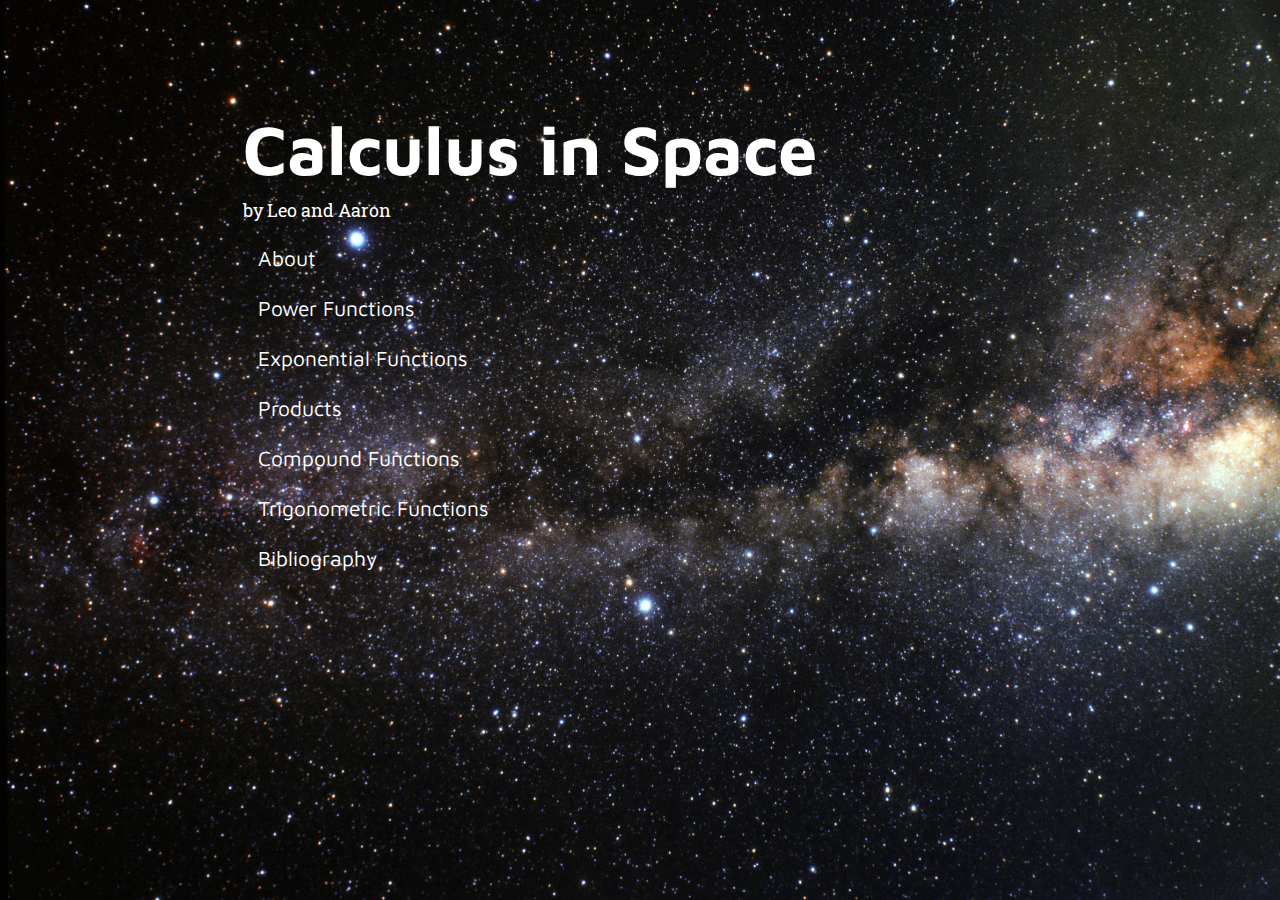
<file: index.html>
<html>
	<head>
		<title>Caluclus in Space</title>
		<link rel="stylesheet" href="bower_components/bootstrap/dist/css/bootstrap.min.css">
		<link href='https://fonts.googleapis.com/css?family=Maven+Pro:400,500,700' rel='stylesheet' type='text/css'>
		<link href='https://fonts.googleapis.com/css?family=Roboto+Slab:400,700,300' rel='stylesheet' type='text/css'>
		<link rel="stylesheet" href="main.css">
		<script src="bower_components/jquery/dist/jquery.min.js"></script>
		<script type="text/x-mathjax-config">
  MathJax.Hub.Config({tex2jax: {inlineMath: [['$','$'], ['\\(','\\)']]}});
</script>
		<script type="text/javascript" async
  src="https://cdn.mathjax.org/mathjax/latest/MathJax.js?config=TeX-MML-AM_CHTML">
</script>
	</head>
	<body>
		<div class="container-fluid">
			<div class="header row">
				<div class="spacegray-box col-md-8 col-md-offset-2">
					<h1 class="header-title">Calculus in Space</h1><p>by Leo and Aaron</p>
					<ul class="nav">
						<li><div class="slide"></div><a href="about.html">About</a></li>
						<li><div class="slide"></div><a href="power_functions.html">Power Functions</a></li>
						<li><div class="slide"></div><a href="exponential_func.html">Exponential Functions</a></li>
						<li><div class="slide"></div><a href="product_functions.html">Products</a></li>
						<li><div class="slide"></div><a href="compound_functions.html">Compound Functions</a></li>
						<li><div class="slide"></div><a href="trig_funcs.html">Trigonometric Functions</a></li>
						<li><a href="bib.html">Bibliography</a></li>
					</ul>
				</div>
			</div>
		</div>
	</body>
</html>
</file>
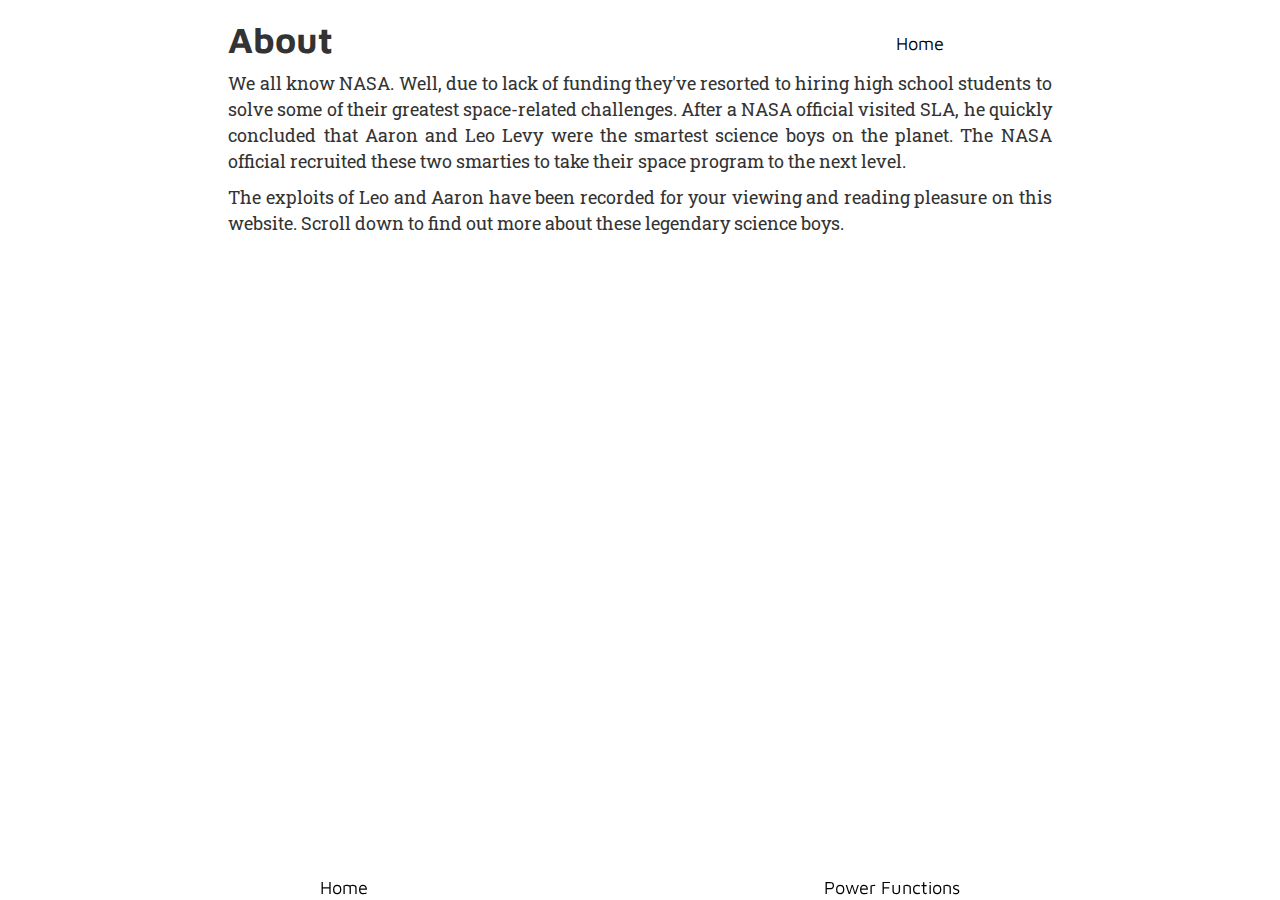
<file: about.html>
<html>
	<head>
		<title>About</title>
		<link rel="stylesheet" href="bower_components/bootstrap/dist/css/bootstrap.min.css">
		<link href='https://fonts.googleapis.com/css?family=Maven+Pro:400,500,700' rel='stylesheet' type='text/css'>
		<link href='https://fonts.googleapis.com/css?family=Roboto+Slab:400,700,300' rel='stylesheet' type='text/css'>
		<script type="text/x-mathjax-config">
  		MathJax.Hub.Config({tex2jax: {inlineMath: [['$','$'], ['\\(','\\)']]}});
		</script>
		<script type="text/javascript" async
  src="https://cdn.mathjax.org/mathjax/latest/MathJax.js?config=TeX-MML-AM_CHTML">
</script>
		<link rel="stylesheet" href="main.css">
	</head>
	<body>
		<div class="container-fluid">
			<a href="index.html" class="homelink">Home</a>
			<div class="row">
				<div class="col-md-8 col-md-offset-2">
					<h1>About</h1>
					<p>
						We all know NASA. Well, due to lack of funding they've resorted to hiring 
						high school students to solve some of their greatest space-related challenges. After a NASA official visited SLA, he quickly concluded that Aaron and Leo Levy were the smartest science boys on the planet. The NASA official recruited these two smarties to take their space program to the next level.
					</p>
					<p>
						The exploits of Leo and Aaron have been recorded for your viewing and reading pleasure on this website. Scroll down to find out more about these legendary science boys. 
					</p>
				</div>
			</div>			
		</div>
		<div class="footer-container">
			<div class="footer" style="position:fixed; bottom: 0; left: 25%;">
				<a class="left" href="index.html">Home</a><a class="right" href="power_functions.html">Power Functions</a>
			</div>
		</div>
	</body>
</html>
</file>
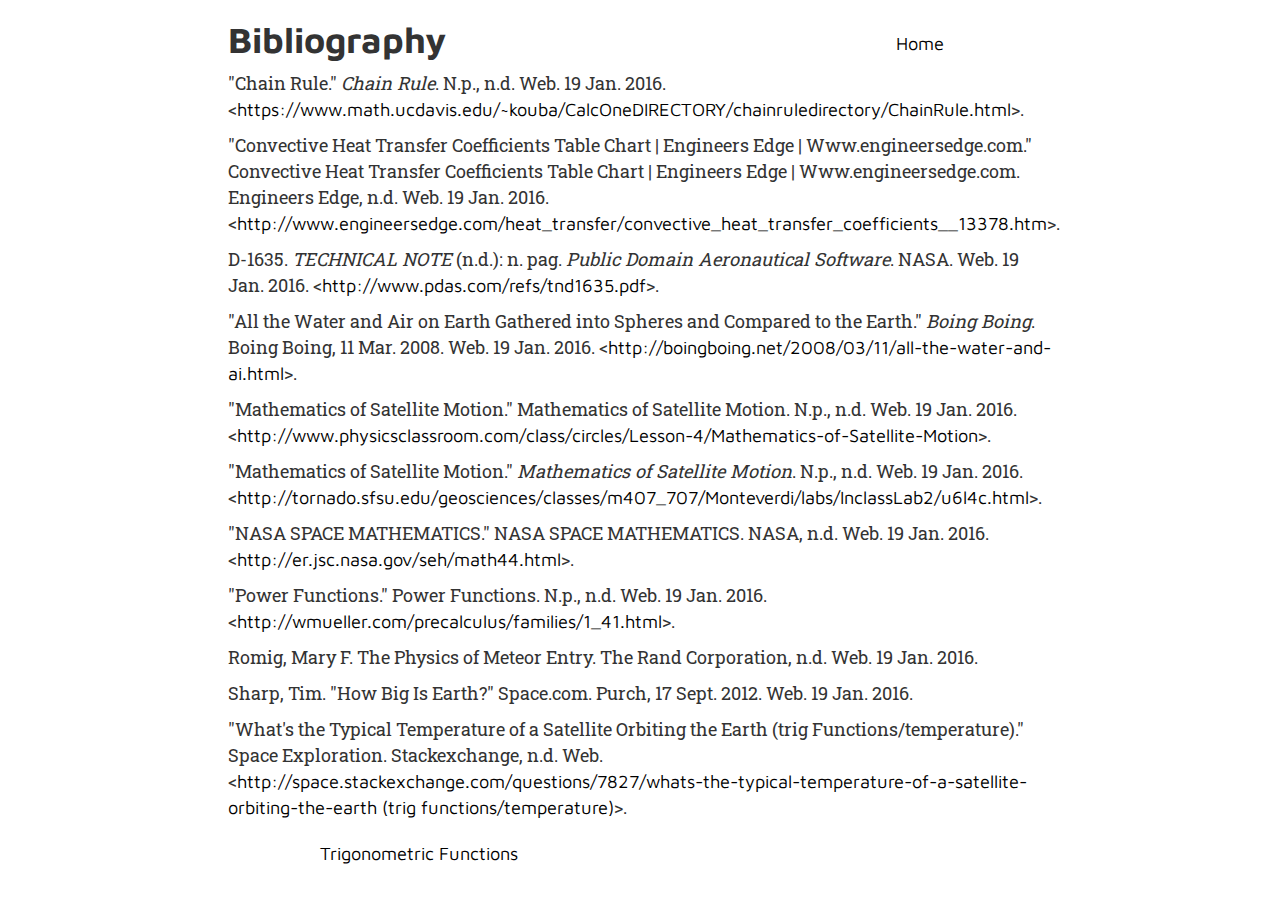
<file: bib.html>
<html>
	<head>
		<title>Bibliography</title>
		<link rel="stylesheet" href="bower_components/bootstrap/dist/css/bootstrap.min.css" />
		<link href='https://fonts.googleapis.com/css?family=Maven+Pro:400,500,700' rel='stylesheet' type='text/css'>
		<link href='https://fonts.googleapis.com/css?family=Roboto+Slab:400,700,300' rel='stylesheet' type='text/css'>
		<link rel="stylesheet" href="main.css">
	</head>
	<body>
		<div class="container-fluid">
			<a href="index.html" class="homelink">Home</a>
			<div class="row">
				<div class="col-md-8 col-md-offset-2">
					<h1>Bibliography</h1>
					<ul class="bib">
						<li>"Chain Rule." <i>Chain Rule</i>. N.p., n.d. Web. 19 Jan. 2016. &#60;<a class="bib-link" href="https://www.math.ucdavis.edu/~kouba/CalcOneDIRECTORY/chainruledirectory/ChainRule.html">https://www.math.ucdavis.edu/~kouba/CalcOneDIRECTORY/chainruledirectory/ChainRule.html</a>&#62;.</li>
						<li>"Convective Heat Transfer Coefficients Table Chart | Engineers Edge | Www.engineersedge.com." Convective Heat Transfer Coefficients Table Chart | Engineers Edge | Www.engineersedge.com. Engineers Edge, n.d. Web. 19 Jan. 2016. &#60;<a class="bib-link" href="http://www.engineersedge.com/heat_transfer/convective_heat_transfer_coefficients__13378.htm">http://www.engineersedge.com/heat_transfer/convective_heat_transfer_coefficients__13378.htm</a>&#62;.</li>
						<li>D-1635. <i>TECHNICAL NOTE</i> (n.d.): n. pag. <i>Public Domain Aeronautical Software</i>. NASA. Web. 19 Jan. 2016. &#60;<a class="bib-link" href="http://www.pdas.com/refs/tnd1635.pdf">http://www.pdas.com/refs/tnd1635.pdf</a>&#62;.</li>
						<li>"All the Water and Air on Earth Gathered into Spheres and Compared to the Earth." <i>Boing Boing</i>. Boing Boing, 11 Mar. 2008. Web. 19 Jan. 2016. &#60;<a class="bib-link" href="http://boingboing.net/2008/03/11/all-the-water-and-ai.html">http://boingboing.net/2008/03/11/all-the-water-and-ai.html</a>&#62;.</li>
						<li>"Mathematics of Satellite Motion." Mathematics of Satellite Motion. N.p., n.d. Web. 19 Jan. 2016. &#60;<a class="bib-link" href="http://www.physicsclassroom.com/class/circles/Lesson-4/Mathematics-of-Satellite-Motion">http://www.physicsclassroom.com/class/circles/Lesson-4/Mathematics-of-Satellite-Motion</a>&#62;.</li>
						<li>"Mathematics of Satellite Motion." <i>Mathematics of Satellite Motion</i>. N.p., n.d. Web. 19 Jan. 2016. &#60;<a class="bib-link" href="http://tornado.sfsu.edu/geosciences/classes/m407_707/Monteverdi/labs/InclassLab2/u6l4c.html">http://tornado.sfsu.edu/geosciences/classes/m407_707/Monteverdi/labs/InclassLab2/u6l4c.html</a>&#62;.</li>
						<li>"NASA SPACE MATHEMATICS." NASA SPACE MATHEMATICS. NASA, n.d. Web. 19 Jan. 2016. &#60;<a class="bib-link" href="http://er.jsc.nasa.gov/seh/math44.html">http://er.jsc.nasa.gov/seh/math44.html</a>&#62;.</li>
						<li>
							"Power Functions." Power Functions. N.p., n.d. Web. 19 Jan. 2016. &#60;<a class="bib-link" href="http://wmueller.com/precalculus/families/1_41.html">http://wmueller.com/precalculus/families/1_41.html</a>&#62;.

						</li>
						<li>
							Romig, Mary F. The Physics of Meteor Entry. The Rand Corporation, n.d. Web. 19 Jan. 2016.

						</li>
						<li>
							Sharp, Tim. "How Big Is Earth?" Space.com. Purch, 17 Sept. 2012. Web. 19 Jan. 2016.

						</li>
						<li>"What's the Typical Temperature of a Satellite Orbiting the Earth (trig Functions/temperature)." Space Exploration. Stackexchange, n.d. Web. &#60;<a class="bib-link" href="http://space.stackexchange.com/questions/7827/whats-the-typical-temperature-of-a-satellite-orbiting-the-earth (trig functions/temperature)">http://space.stackexchange.com/questions/7827/whats-the-typical-temperature-of-a-satellite-orbiting-the-earth (trig functions/temperature)</a>&#62;.
</li>
					</ul>


				</div>
			</div>
		</div>
		<div class="footer-container">
			<div class="footer">
			<a class="left" href="trig_funcs.html">Trigonometric Functions</a>
			</div>
		</div>
	</body>
</html>
</file>
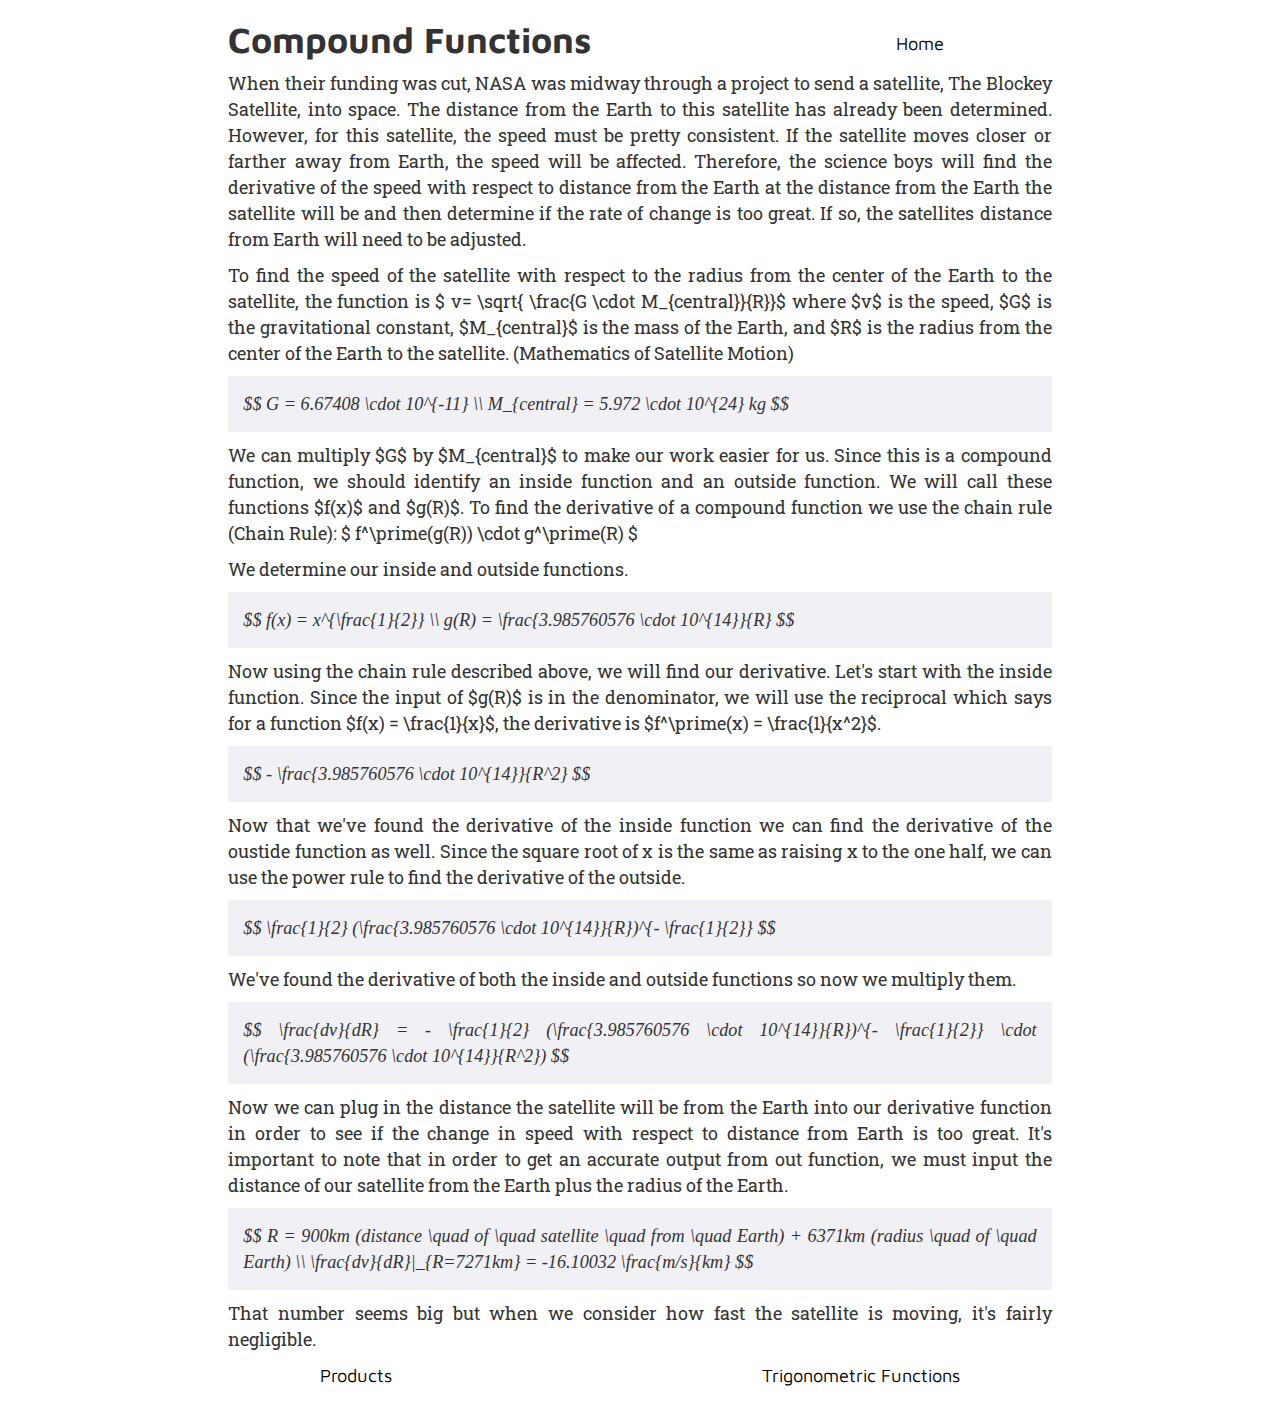
<file: compound_functions.html>
<html>
	<head>
		<title>Compound Functions</title>
		<link rel="stylesheet" href="bower_components/bootstrap/dist/css/bootstrap.min.css">
		<link href='https://fonts.googleapis.com/css?family=Maven+Pro:400,500,700' rel='stylesheet' type='text/css'>
		<link href='https://fonts.googleapis.com/css?family=Roboto+Slab:400,700,300' rel='stylesheet' type='text/css'>
		<script type="text/x-mathjax-config">
  		MathJax.Hub.Config({tex2jax: {inlineMath: [['$','$'], ['\\(','\\)']]}});
		</script>
		<script type="text/javascript" async
  src="https://cdn.mathjax.org/mathjax/latest/MathJax.js?config=TeX-MML-AM_CHTML">
</script>
		<link rel="stylesheet" href="main.css">
	</head>
	<body>
		<div class="container-fluid">
			<a href="index.html" class="homelink">Home</a>
			<div class="row">
				<div class="col-md-8 col-md-offset-2">
					<h1>Compound Functions</h1>
				</div>
			</div>
			<div class="row">
				<div class="col-md-8 col-md-offset-2">
					<p>
						When their funding was cut, NASA was midway through a project to send a satellite, The Blockey Satellite, into space. The distance from the Earth to this satellite has already been determined. However, for this satellite, the speed must be pretty consistent. If the satellite moves closer or farther away from Earth, the speed will be affected. Therefore, the science boys will find the derivative of the speed with respect to distance from the Earth at the distance from the Earth the satellite will be and then determine if the rate of change is too great. If so, the satellites distance from Earth will need to be adjusted. 
					</p>
				</div>
			</div>
			<div class="row">
				<div class="col-md-8 col-md-offset-2">
					<p>
						To find the speed of the satellite with respect to the radius from the center of the Earth to the satellite, the function is $ v= \sqrt{ \frac{G \cdot M_{central}}{R}}$ where $v$ is the speed, $G$ is the gravitational constant, $M_{central}$ is the mass of the Earth, and $R$ is the radius from the center of the Earth to the satellite. (Mathematics of Satellite Motion)  
					</p>
					<p class="equation">
						$$
						G = 6.67408 \cdot 10^{-11} \\
						M_{central} = 5.972 \cdot 10^{24} kg
						$$
					</p>
				</div>
			</div>
			<div class="row">
				<div class="col-md-8 col-md-offset-2">
					<p>
						We can multiply $G$ by $M_{central}$ to make our work easier for us. Since this is a compound function, we should identify an inside function and an outside function. We will call these functions $f(x)$ and $g(R)$. To find the derivative of a compound function we use the chain rule (Chain Rule): $ f^\prime(g(R)) \cdot g^\prime(R) $
					</p>
				</div>
			</div>
			<div class="row">
				<div class="col-md-8 col-md-offset-2">
					<p>
						We determine our inside and outside functions. 
					</p>
					<p class="equation">
						$$
						f(x) = x^{\frac{1}{2}} \\
						g(R) = \frac{3.985760576 \cdot 10^{14}}{R}
						$$
					</p>
				</div>
			</div>
			<div class="row">
				<div class="col-md-8 col-md-offset-2">
					<p>
						Now using the chain rule described above, we will find our derivative. Let's start with the inside function. Since the input of $g(R)$ is in the denominator, we will use the reciprocal which says for a function $f(x) = \frac{1}{x}$, the derivative is $f^\prime(x) = \frac{1}{x^2}$. 
					</p>
					<p class="equation">
						$$
						- \frac{3.985760576 \cdot 10^{14}}{R^2}
						$$
					</p>
				</div>
			</div>
			<div class="row">
				<div class="col-md-8 col-md-offset-2">
					<p>
						Now that we've found the derivative of the inside function we can find the derivative of the oustide function as well. Since the square root of x is the same as raising x to the one half, we can use the power rule to find the derivative of the outside. 
					</p>
					<p class="equation">
						$$
						\frac{1}{2} (\frac{3.985760576 \cdot 10^{14}}{R})^{- \frac{1}{2}}
						$$
					</p>
				</div>
			</div>
			<div class="row">
				<div class="col-md-8 col-md-offset-2">
					<p>
						We've found the derivative of both the inside and outside functions so now we multiply them. 
					</p>
					<p class="equation">
						$$
						\frac{dv}{dR} = - \frac{1}{2} (\frac{3.985760576 \cdot 10^{14}}{R})^{- \frac{1}{2}} \cdot (\frac{3.985760576 \cdot 10^{14}}{R^2})
						$$
					</p>
				</div>
			</div>
			<div class="row">
				<div class="col-md-8 col-md-offset-2">
					<p>
						Now we can plug in the distance the satellite will be from the Earth into our derivative function in order to see if the change in speed with respect to distance from Earth is too great. It's important to note that in order to get an accurate output from out function, we must input the distance of our satellite from the Earth plus the radius of the Earth. 
					</p>
					<p class="equation">
						$$
						R = 900km (distance \quad of \quad satellite \quad from \quad Earth) + 6371km (radius \quad of \quad Earth) \\
						\frac{dv}{dR}|_{R=7271km} = -16.10032 \frac{m/s}{km}
						$$
					</p>
				</div>
			</div>
			<div class="row">
				<div class="col-md-8 col-md-offset-2">
					<p>
						That number seems big but when we consider how fast the satellite is moving, it's fairly negligible. 
					</p>
				</div>
			</div>
		</div>
		<div class="footer-container">
			<div class="footer">
				<a class="left" href="product_functions.html">Products</a><a class="right" href="trig_funcs.html">Trigonometric Functions</a>
			</div>
		</div>
	</body>
</html>
</file>
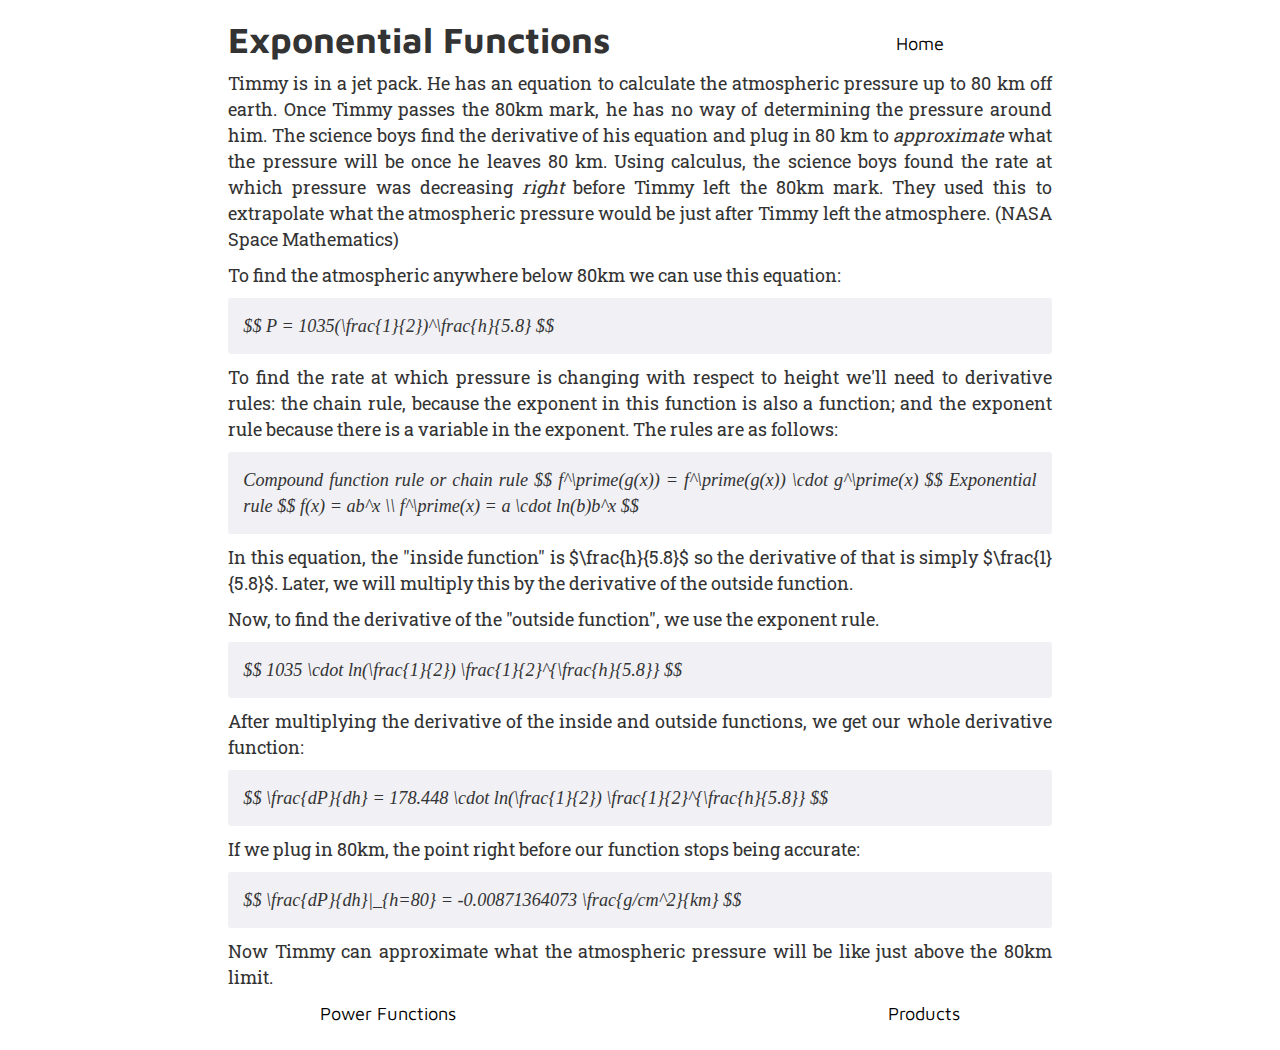
<file: exponential_func.html>
<html>
	<head>
		<title>Exponential Functions</title>
		<link rel="stylesheet" href="bower_components/bootstrap/dist/css/bootstrap.min.css">
		<link href='https://fonts.googleapis.com/css?family=Maven+Pro:400,500,700' rel='stylesheet' type='text/css'>
		<link href='https://fonts.googleapis.com/css?family=Roboto+Slab:400,700,300' rel='stylesheet' type='text/css'>
		<script type="text/x-mathjax-config">
  		MathJax.Hub.Config({tex2jax: {inlineMath: [['$','$'], ['\\(','\\)']]}});
		</script>
		<script type="text/javascript" async
  src="https://cdn.mathjax.org/mathjax/latest/MathJax.js?config=TeX-MML-AM_CHTML">
</script>
		<link rel="stylesheet" href="main.css">
	</head>
	<body>
		<div class="container-fluid">
			<a href="index.html" class="homelink">Home</a>
			<div class="row">
				<div class="col-md-8 col-md-offset-2">
					<h1>Exponential Functions</h1>
					<p>
						Timmy is in a jet pack. He has an equation to calculate the atmospheric pressure up to 80 km off earth. Once Timmy passes the 80km mark, he has no way of determining the pressure around him. The science boys find the derivative of his equation and plug in 80 km to <em>approximate</em> what the pressure will be once he leaves 80 km. Using calculus, the science boys found the rate at which pressure was decreasing <em>right</em> before Timmy left the 80km mark. They used this to extrapolate what the atmospheric pressure would be just after Timmy left the atmosphere. (NASA Space Mathematics)
					</p>
					<p>
						To find the atmospheric anywhere below 80km we can use this equation:
					</p>
					<p class="equation">
						$$
						P = 1035(\frac{1}{2})^\frac{h}{5.8}
						$$
					</p>
					<p>
						To find the rate at which pressure is changing with respect to height we'll need to derivative rules: the chain rule, because the exponent in this function is also a function; and the exponent rule because there is a variable in the exponent. The rules are as follows:
					</p>
					<p class="equation">
					Compound function rule or chain rule
						$$
						f^\prime(g(x)) = f^\prime(g(x)) \cdot g^\prime(x)
						$$
					Exponential rule
						$$
						f(x) = ab^x \\
						f^\prime(x) = a \cdot ln(b)b^x
						$$
					</p>
					<p>
						In this equation, the "inside function" is $\frac{h}{5.8}$ so the derivative of that is simply $\frac{1}{5.8}$. Later, we will multiply this by the derivative of the outside function.
					</p>
					<p>
						Now, to find the derivative of the "outside function", we use the exponent rule. 
					</p>
					<p class="equation">
						$$
						1035 \cdot ln(\frac{1}{2}) \frac{1}{2}^{\frac{h}{5.8}}
						$$
					</p>
					<p>
						After multiplying the derivative of the inside and outside functions, we get our whole derivative function:
					</p>
					<p class="equation">
						$$
						\frac{dP}{dh} = 178.448 \cdot ln(\frac{1}{2}) \frac{1}{2}^{\frac{h}{5.8}}
						$$
					</p>
					<p>
						If we plug in 80km, the point right before our function stops being accurate:
					</p>
					<p class="equation">
						$$
						\frac{dP}{dh}|_{h=80} = -0.00871364073 \frac{g/cm^2}{km}
						$$
					</p>
					<p>
						Now Timmy can approximate what the atmospheric pressure will be like just above the 80km limit. 
					</p>
				</div>
			</div>
		</div>
		<div class="footer-container">
			<div class="footer">
				<a class="left" href="power_functions.html">Power Functions</a><a class="right" href="product_functions.html">Products</a>
			</div>
		</div>
	</body>
</html>
</file>
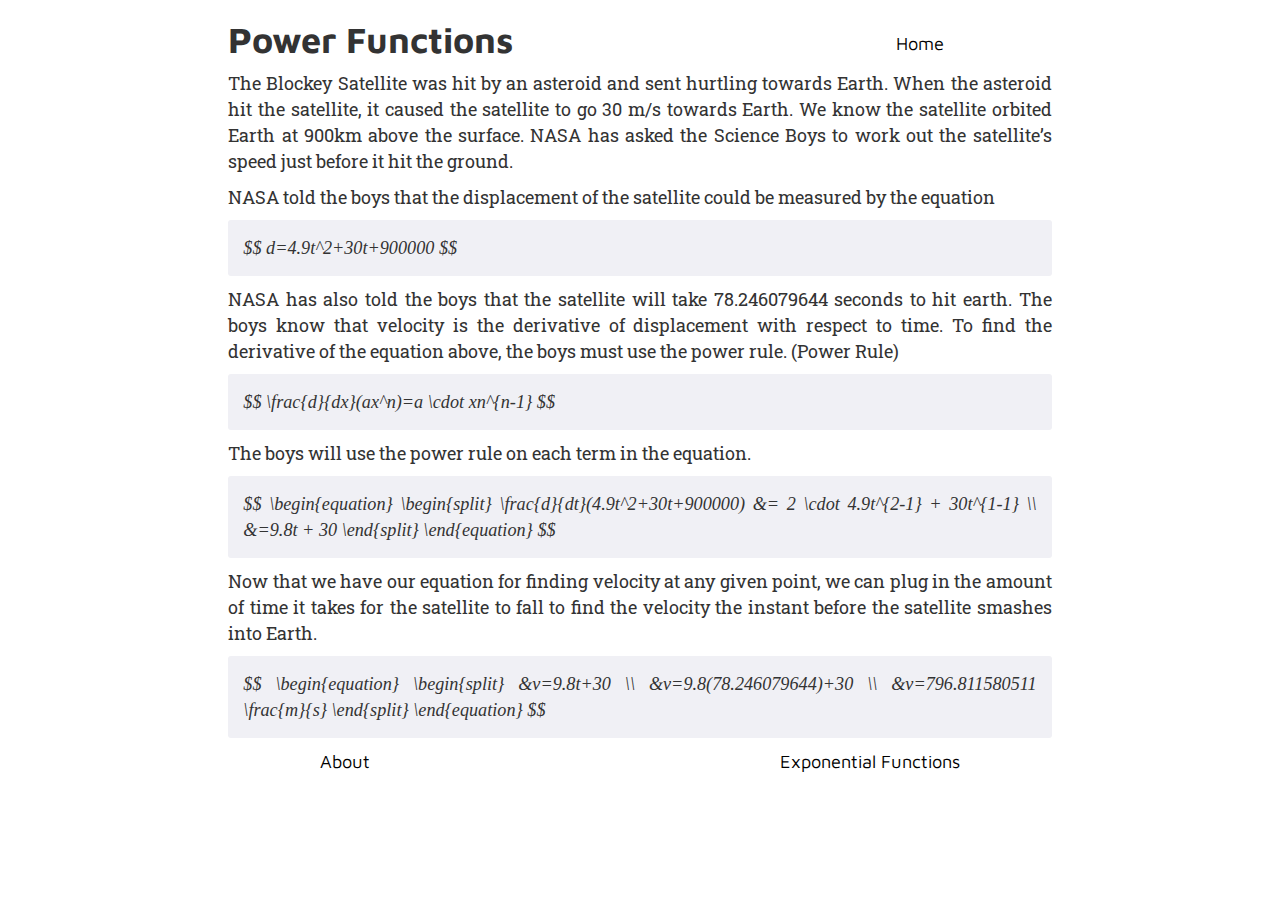
<file: power_functions.html>
<html>
	<head>
		<title>Power Functions</title>
		<link rel="stylesheet" href="bower_components/bootstrap/dist/css/bootstrap.min.css">
		<link href='https://fonts.googleapis.com/css?family=Maven+Pro:400,500,700' rel='stylesheet' type='text/css'>
		<link href='https://fonts.googleapis.com/css?family=Roboto+Slab:400,700,300' rel='stylesheet' type='text/css'>
		<script type="text/x-mathjax-config">
  		MathJax.Hub.Config({tex2jax: {inlineMath: [['$','$'], ['\\(','\\)']]}});
		</script>
		<script type="text/javascript" async
  src="https://cdn.mathjax.org/mathjax/latest/MathJax.js?config=TeX-MML-AM_CHTML">
</script>
		<link rel="stylesheet" href="main.css">
	</head>
	<body>
		<div class="container-fluid">
			<a href="index.html" class="homelink">Home</a>
			<div class="row">
				<div class="col-md-8 col-md-offset-2">
					<h1>Power Functions</h1>
					<p>
						The Blockey Satellite was hit by an asteroid and sent hurtling towards Earth. When the asteroid hit the satellite, it caused the satellite to go 30 m/s towards Earth. We know the satellite orbited Earth at 900km above the surface. NASA has asked the Science Boys to  work out the satellite’s speed just before it hit the ground. 
					</p>
					<p>
						NASA told the boys that the displacement of the satellite could be measured by the equation 
					</p>
					<p class="equation">
						$$
							d=4.9t^2+30t+900000
						$$
					</p> 
					<p>
						NASA has also told the boys that the satellite will take 78.246079644 seconds to hit earth. The boys know that velocity is the derivative of displacement with respect to time. To find the derivative of the equation above, the boys must use the power rule. (Power Rule)
					</p>
					<p class="equation">
						$$
						\frac{d}{dx}(ax^n)=a \cdot xn^{n-1}
						$$
					</p>
					<p>
						The boys will use the power rule on each term in the equation. 
					</p>
					<p class="equation">
						$$
						\begin{equation}
						\begin{split}
						\frac{d}{dt}(4.9t^2+30t+900000) &= 2 \cdot 4.9t^{2-1} + 30t^{1-1} \\
						&=9.8t + 30
						\end{split}
						\end{equation}
						$$
					</p>
					<p>
						Now that we have our equation for finding velocity at any given point, we can plug in the amount of time it takes for the satellite to fall to find the velocity the instant before the satellite smashes into Earth. 
					</p>
					<p class="equation">
						$$
						\begin{equation}
						\begin{split}
						&v=9.8t+30 \\ 
						&v=9.8(78.246079644)+30 \\
						&v=796.811580511 \frac{m}{s}
						\end{split}
						\end{equation}
						$$
					</p>
				</div>
			</div>
		</div>
		<div class="footer-container">
			<div class="footer">
			<a class="left" href="about.html">About</a><a class="right" href="exponential_func.html">Exponential Functions</a>
			</div>
		</div>
	</body>
</html>
</file>
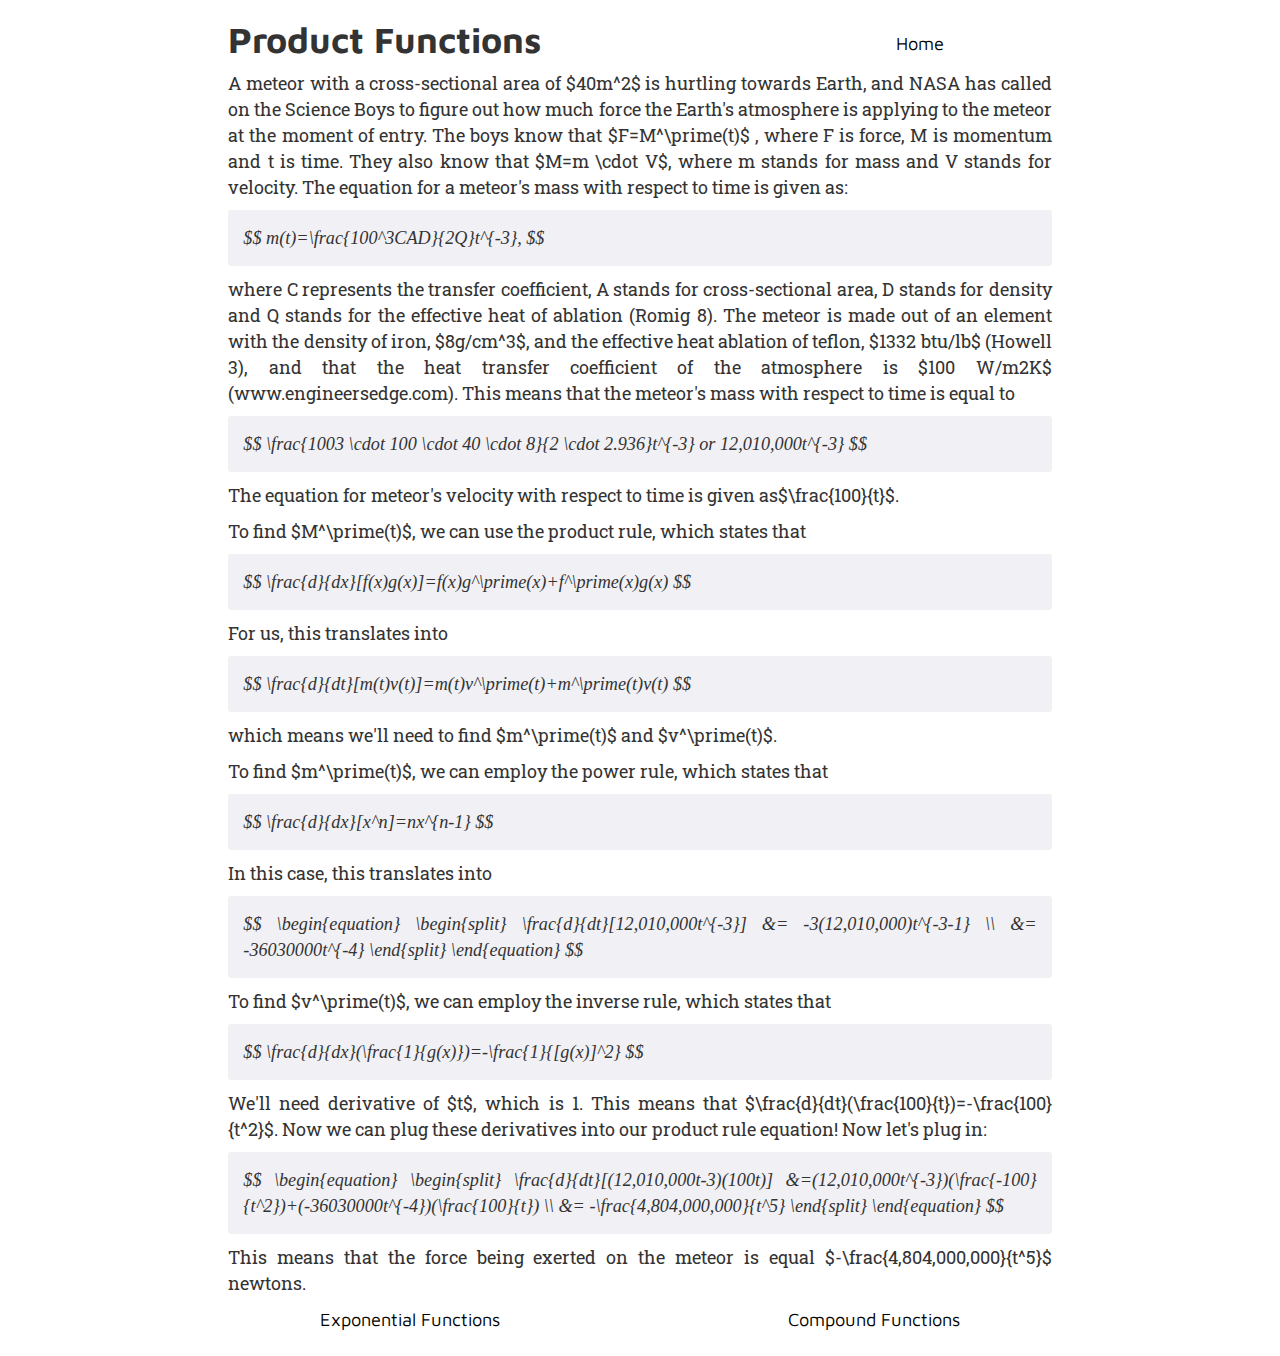
<file: product_functions.html>
<html>
	<head>
		<title>Product Functions</title>
		<link rel="stylesheet" href="bower_components/bootstrap/dist/css/bootstrap.min.css">
		<link href='https://fonts.googleapis.com/css?family=Maven+Pro:400,500,700' rel='stylesheet' type='text/css'>
		<link href='https://fonts.googleapis.com/css?family=Roboto+Slab:400,700,300' rel='stylesheet' type='text/css'>
		<script type="text/x-mathjax-config">
  		MathJax.Hub.Config({tex2jax: {inlineMath: [['$','$'], ['\\(','\\)']]}});
		</script>
		<script type="text/javascript" async
  src="https://cdn.mathjax.org/mathjax/latest/MathJax.js?config=TeX-MML-AM_CHTML">
</script>
		<link rel="stylesheet" href="main.css">
	</head>
	<body>
		<div class="container-fluid">
			<a href="index.html" class="homelink">Home</a>
			<div class="row">
				<div class="col-md-8 col-md-offset-2">
					<h1>Product Functions</h1>
					<p>
						A meteor with a cross-sectional area of $40m^2$ is hurtling towards Earth, and NASA has called on the Science Boys to figure out how much force the Earth's atmosphere is applying to the meteor at the moment of entry. The boys know that $F=M^\prime(t)$ , where F is force, M is momentum and t is time. They also know that $M=m \cdot V$, where m stands for mass and V stands for velocity. 

						The equation for a meteor's mass with respect to time is given as:
					</p>
					<p class="equation">
						$$
						m(t)=\frac{100^3CAD}{2Q}t^{-3}, 
						$$
					</p>
					<p>
						where C represents the transfer coefficient, A stands for cross-sectional area, D stands for density and Q stands for the effective heat of ablation (Romig 8). The meteor is made out of an element with the density of iron, $8g/cm^3$, and the effective heat ablation of teflon, $1332  btu/lb$  (Howell 3), and that the heat transfer coefficient of the atmosphere is $100 W/m2K$ (www.engineersedge.com). This means that the meteor's mass with respect to time is equal to
					</p>
					<p class="equation">
						$$
						\frac{1003 \cdot 100 \cdot 40 \cdot 8}{2 \cdot 2.936}t^{-3} or 12,010,000t^{-3}
						$$
					</p>
					<p>The equation for meteor's velocity with respect to time is given as$\frac{100}{t}$.</p>
					<p>
						To find $M^\prime(t)$, we can use the product rule, which states that
					</p>
					<p class="equation">
						$$
						\frac{d}{dx}[f(x)g(x)]=f(x)g^\prime(x)+f^\prime(x)g(x)
						$$
					</p>
					<p>
						For us, this translates into 
						
					</p>
					<p class="equation">
						$$
						\frac{d}{dt}[m(t)v(t)]=m(t)v^\prime(t)+m^\prime(t)v(t)
						$$
					</p>
					<p>
						which means we'll need to find $m^\prime(t)$ and $v^\prime(t)$.
					</p>
					<p>
						To find $m^\prime(t)$, we can employ the power rule, which states that
					</p>
					<p class="equation">
						$$
						\frac{d}{dx}[x^n]=nx^{n-1}
						$$ 
					</p>
					<p>
						In this case, this translates into
					</p>
					<p class="equation">
						$$
						\begin{equation}
						\begin{split}
						\frac{d}{dt}[12,010,000t^{-3}] &= -3(12,010,000)t^{-3-1} \\
						&= -36030000t^{-4}
						\end{split}
						\end{equation}
						$$
					</p>
					<p>
						To find $v^\prime(t)$, we can employ the inverse rule, which states that
					</p>
					<p class="equation">
						$$
						\frac{d}{dx}(\frac{1}{g(x)})=-\frac{1}{[g(x)]^2}
						$$
					</p>  
					<p>
						We'll need derivative of $t$, which is 1. This means that $\frac{d}{dt}(\frac{100}{t})=-\frac{100}{t^2}$. Now we can plug these derivatives into our product rule equation! Now let's plug in:
					</p>
					<p class="equation">
						$$
						\begin{equation}
						\begin{split}
						\frac{d}{dt}[(12,010,000t-3)(100t)] &=(12,010,000t^{-3})(\frac{-100}{t^2})+(-36030000t^{-4})(\frac{100}{t}) \\
						&= -\frac{4,804,000,000}{t^5}
						\end{split}
						\end{equation}
						$$
					</p>
					<p>
						This means that the force being exerted on the meteor is equal $-\frac{4,804,000,000}{t^5}$ newtons. 

					</p>
				</div>
			</div>			
		</div>
		<div class="footer-container">
			<div class="footer">
				<a class="left" href="exponential_func.html">Exponential Functions</a><a class="right" href="compound_functions.html">Compound Functions</a>
			</div>
		</div>
	</body>
</html>
</file>
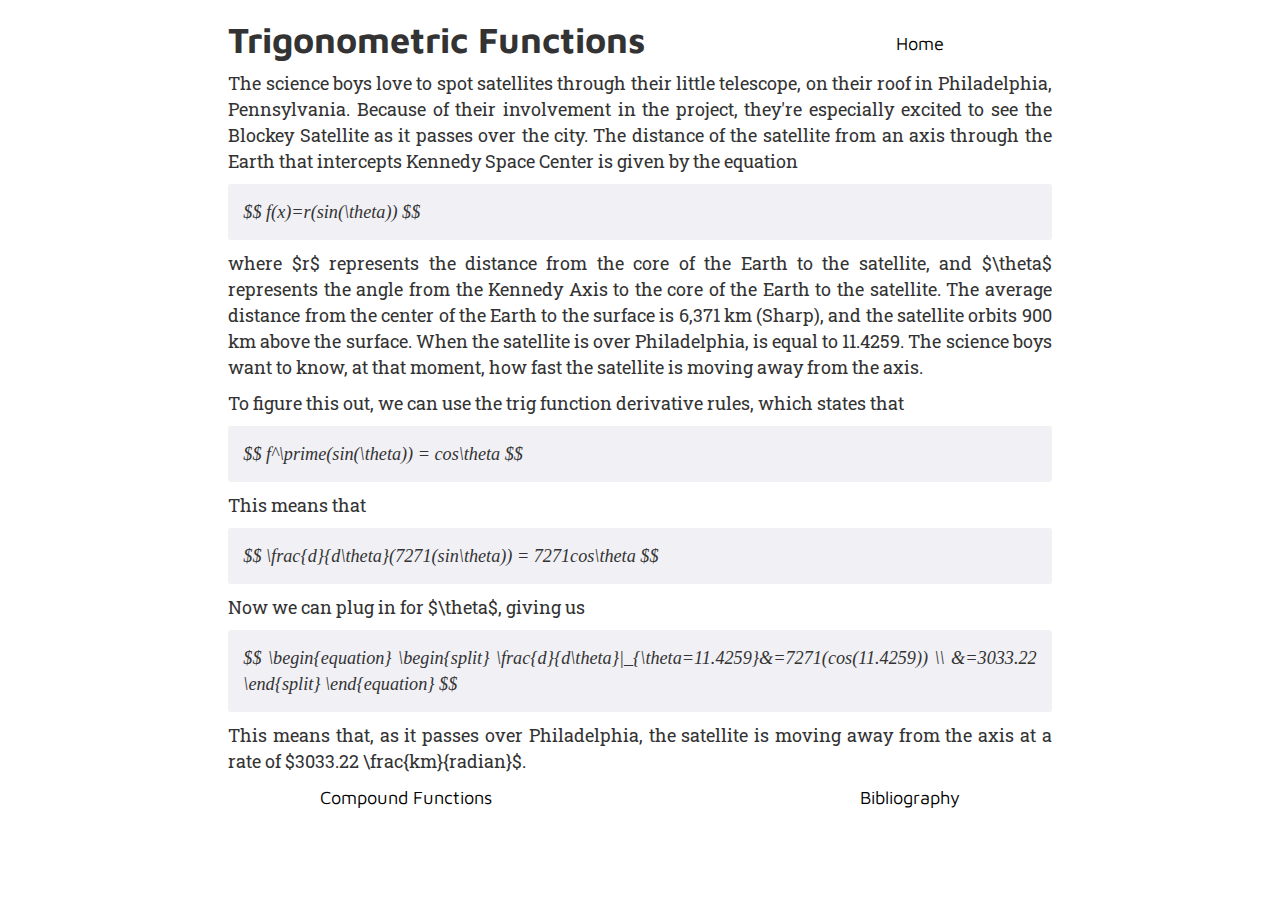
<file: trig_funcs.html>
<html>
	<head>
		<title>Trigonometric Functions</title>
		<link rel="stylesheet" href="bower_components/bootstrap/dist/css/bootstrap.min.css">
		<link href='https://fonts.googleapis.com/css?family=Maven+Pro:400,500,700' rel='stylesheet' type='text/css'>
		<link href='https://fonts.googleapis.com/css?family=Roboto+Slab:400,700,300' rel='stylesheet' type='text/css'>
		<script type="text/x-mathjax-config">
  		MathJax.Hub.Config({tex2jax: {inlineMath: [['$','$'], ['\\(','\\)']]}});
		</script>
		<script type="text/javascript" async
  src="https://cdn.mathjax.org/mathjax/latest/MathJax.js?config=TeX-MML-AM_CHTML">
</script>
		<link rel="stylesheet" href="main.css">
	</head>
	<body>
		<div class="container-fluid">
			<a href="index.html" class="homelink">Home</a>
			<div class="row">
				<div class="col-md-8 col-md-offset-2">
				<h1>Trigonometric Functions</h1>
					<p>
						The science boys love to spot satellites through their little telescope, on their roof in Philadelphia, Pennsylvania. Because of their involvement in the project, they're especially excited to see the Blockey Satellite as it passes over the city. The distance of the satellite from an axis through the Earth that intercepts Kennedy Space Center is given by the equation 
					</p>
					<p class="equation">
						$$
							f(x)=r(sin(\theta))
						$$
					</p> 
					<p>
					where $r$ represents the distance from the core of the Earth to the satellite, and $\theta$ represents the angle from the Kennedy Axis to the core of the Earth to the satellite. The average distance from the center of the Earth to the surface is 6,371 km (Sharp), and the satellite orbits 900 km above the surface. When the satellite is over Philadelphia, is equal to 11.4259. The science boys want to know, at that moment, how fast the satellite is moving away from the axis. 
					</p>
					<p>
						To figure this out, we can use the trig function derivative rules, which states that
					</p>
					<p class="equation">
						$$
						f^\prime(sin(\theta)) = cos\theta
						$$
					</p>
					<p>
						This means that
					</p>
					<p class="equation">
						$$
						\frac{d}{d\theta}(7271(sin\theta)) = 7271cos\theta
						$$
					</p>
					<p>
						Now we can plug in for $\theta$, giving us
					</p>
					<p class="equation">
						$$
						\begin{equation}
						\begin{split}
						\frac{d}{d\theta}|_{\theta=11.4259}&=7271(cos(11.4259)) \\
						&=3033.22
						\end{split}
						\end{equation}
						$$
					</p>
					<p>
						This means that, as it passes over Philadelphia, the satellite is moving away from the axis at a rate of $3033.22 \frac{km}{radian}$. 
					</p>
				</div>
			</div>
		</div>
		<div class="footer-container">
			<div class="footer">
				<a class="left" href="compound_functions.html">Compound Functions</a><a class="right" href="bib.html">Bibliography</a>
			</div>
		</div>
	</body>
</html>
</file>
<file: main.css>
.header {
	background: url('space-09.jpg');
	background-size: cover;
	min-height: 100%;
}
.nav {
	font-size: 1.5em;
}
.header-title {
	font-size: 5em;
}
.spacegray-box {
	width: 50%;
	height: 70%;
	left: 15px;
	margin-top: 7%;
	position: relative;
	/*background: linear-gradient(rgba(79, 91, 102, 0.9), rgba(79, 91, 102, 0.9));*/
	color: #fff;
}
h1, h2 {
	font-family: "Maven Pro", sans-serif;
	font-weight: 700;
}
p {
	font-family: "Roboto Slab";
	font-size: 1.3em;
	text-align: justify;
}
.col-md-7 {
	margin: 0 auto;
}
.equation {
	padding: 15px;
	border-radius: 3px;
	background-color: #F0F0F5;
	font-family: serif;
	font-style: oblique;
	font-size: 1.3em;
}

li {
	position: relative;
	overflow: visible;
	
}
.slide {
	position: absolute;
	left: 0;
	width: 0;
	-webkit-transtion: all 0.3s ease;
	-moz-transition: all 0.3s ease;
	-o-transition: all 0.3s ease;
	transition: all 0.3s ease;
	background-color: #fff;
}
.slide:hover {
	left: 0;
	right: 0;
	width: 500px;
}
a {
	color: #fff;
	font-family: "Maven Pro";
	-webkit-transtion: all 0.3s ease;
	-moz-transition: all 0.3s ease;
	-o-transition: all 0.3s ease;
	transition: all 0.3s ease;
}

.footer-container {
	height: 50px;
	position: relative;
	bottom: 0;
}
.footer {
	margin-left: auto;
	margin-right: auto;
	width: 50%;
}
.homelink {
	color: #000000;
	position: absolute;
	left: 70%;
	top: 30px;
	z-index: 100;
	font-size: 1.3em;
}
.left, .right {
	top: 5px;
	font-size: 1.3em;
	color: #000000;
}
.left {
	float: left;
}
.right {
	float: right;
}
.bib {
	list-style-type: none;
	font-family: "Roboto Slab";
	font-size: 1.3em;
	padding: 0;
}
.bib-link {
	color: #000000;
}
.bib li {
	padding-bottom: 10px;
}
</file>
